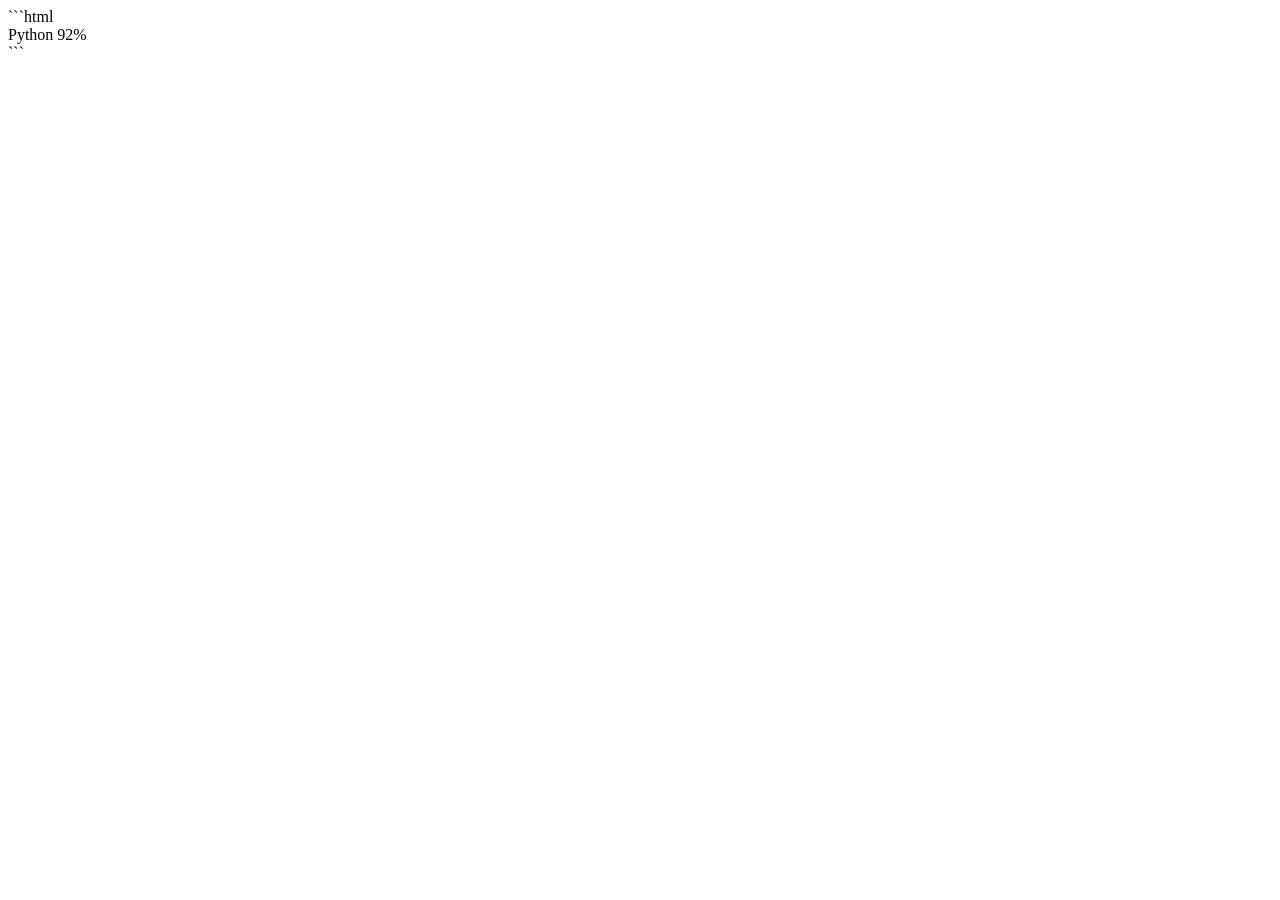
<file: saru.html>
```html
<!DOCTYPE html>
<html lang="en">
<head>
<meta charset="UTF-8">
<meta name="viewport" content="width=device-width, initial-scale=1.0">
<title>Sarukesh M — AI & Data Science Portfolio</title>

<link href="https://fonts.googleapis.com/css2?family=Space+Grotesk:wght@400;600&display=swap" rel="stylesheet">
<div class="skill-row">
  <div class="skill-meta">
    <span>Python</span>
    <span class="skill-pct">92%</span>
  </div>

  <div class="skill-bar-bg">
    <div class="skill-bar-fill" data-min="60" data-max="92"></div>
  </div>
</div>
<script>

const bars = document.querySelectorAll(".skill-bar-fill");

bars.forEach(bar => {

  let min = parseInt(bar.getAttribute("data-min")) || 50;
  let max = parseInt(bar.getAttribute("data-max")) || 90;

  let current = min;
  let direction = 1;

  function animateBar(){

    current += direction;

    if(current >= max){
      direction = -1;
    }

    if(current <= min){
      direction = 1;
    }

    bar.style.width = current + "%";

    requestAnimationFrame(animateBar);
  }

  animateBar();

});

</script>
</body>
</html>
```
</file>
